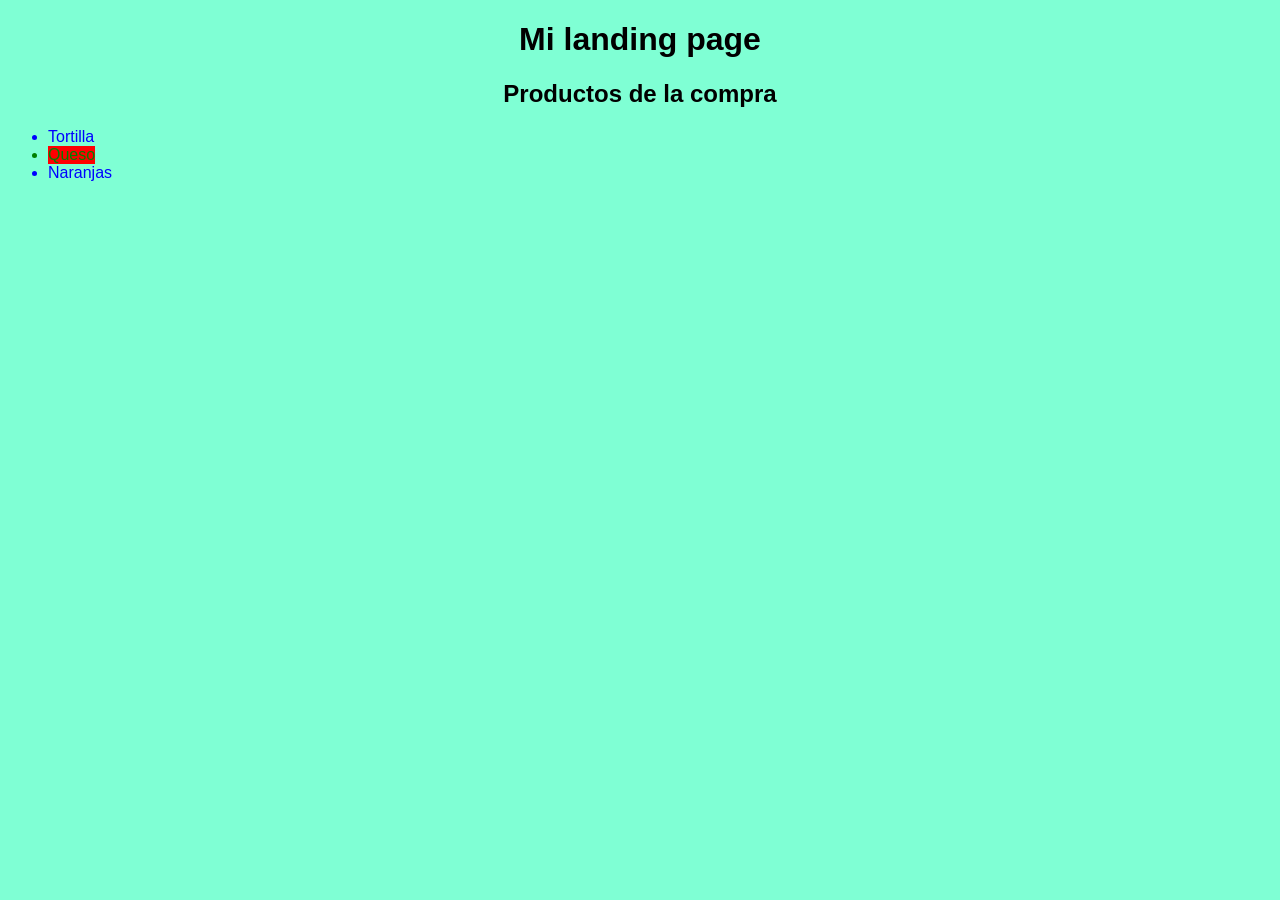
<file: ejercicios_js/demo_landing_web/index.html>
<!DOCTYPE html>
<html lang="en">
<head>
    <meta charset="UTF-8">
    <meta name="viewport" content="width=device-width, initial-scale=1.0">
    <title>Document</title>
    <link rel="stylesheet" href="style.css">
</head>
<body>
    <h1 class="cabecera">Mi landing page</h1>

    <h2 class="cabecera">Productos de la compra</h2>
    <!-- ul>li*3 -->
    <ul>
        <li>Tortilla</li>
        <li id="important">Queso</li>
        <li>Naranjas</li>
    </ul>

<script src="script.js"></script>

</body>
</html>
</file>
<file: ejercicios_js/demo_landing_web/style.css>
body {
    background-color: aquamarine;
    font-family: Arial, Helvetica, sans-serif;
}

li {
    color:blue;
}

#important{
    color: green;
    background-color: red;
    width:fit-content;
}

.cabecera {
   text-align: center; 
}
</file>
